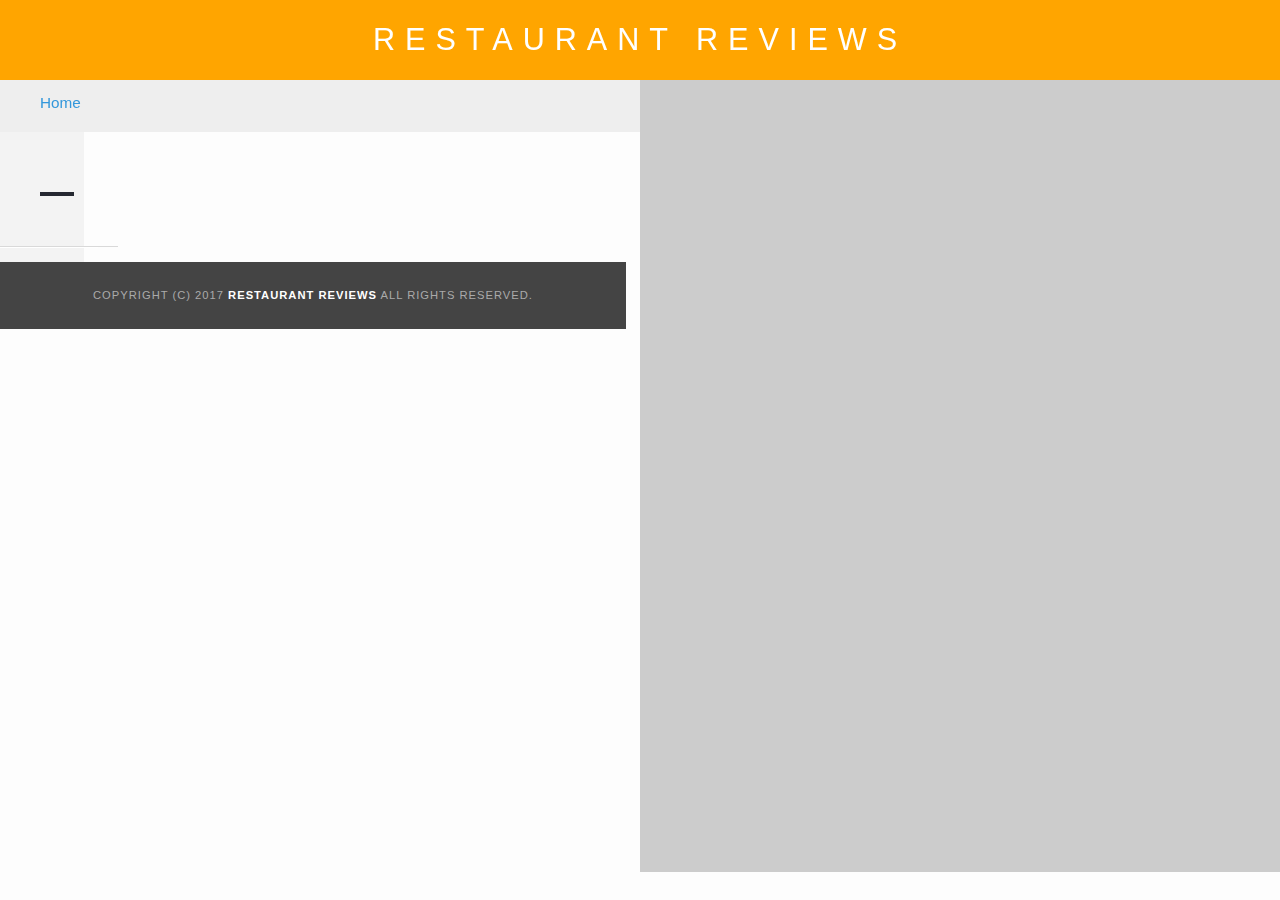
<file: restaurant.html>
<!DOCTYPE html>
<html lang="en"> 

<head>
  <!-- Normalize.css for better cross-browser consistency -->
  <link rel="stylesheet" src="//normalize-css.googlecode.com/svn/trunk/normalize.css" />
  <!-- Main CSS file -->
  <link rel="stylesheet" href="css/styles.css" type="text/css">
  <meta name="viewport" content="width=device-width, initial-scale=1">
  <meta http-equiv="Content-Type" content="text/html; charset=utf-8"/>
  <title>Restaurant Info</title>
</head>

<body class="inside">
  <!-- Beginning header -->
  <header>
    <!-- Beginning nav -->
    <nav>
      <h1><a href="/">Restaurant Reviews</a></h1>
    </nav>
    <!-- Beginning breadcrumb -->
    <ul aria-label="Breadcrumb" id="breadcrumb" >
      <li><a href="/">Home</a></li>
    </ul>
    <!-- End breadcrumb -->
    <!-- End nav -->
  </header>
  <!-- End header -->

  <!-- Beginning main -->
  <main id="maincontent">
    <!-- Beginning map -->
    <section id="map-container" aria-label="Map of Restaurants" role="application">
      <div id="map"></div>
    </section>
    <!-- End map -->
    <!-- Beginning restaurant -->
    <section id="restaurant-container" tabindex="0" aria-label="Restaurant Information">
      <h2 id="restaurant-name" tabindex="0"></h2>
      <img id="restaurant-img" tabindex="0">
      <p id="restaurant-cuisine" tabindex="0"></p>
      <p id="restaurant-address" tabindex="0"></p>
      <table id="restaurant-hours" tabindex="0"></table>
    </section>
    <!-- end restaurant -->
    <!-- Beginning reviews -->
    <section id="reviews-container">
      <ul id="reviews-list" tabindex="0"></ul>
    </section>
    <!-- End reviews -->
  </main>
  <!-- End main -->

  <!-- Beginning footer -->
  <footer id="footer">
    Copyright (c) 2017 <a href="/"><strong>Restaurant Reviews</strong></a> All Rights Reserved.
  </footer>
  <!-- End footer -->
  <!-- Beginning scripts -->
  <!-- Service Worker -->
  <script type="application/javascript" charset="utf-8" src="js/sw_register.js"></script>
  <!-- Database helpers -->
  <script type="text/javascript" src="js/dbhelper.js"></script>
  <!-- Main javascript file -->
  <script type="text/javascript" src="js/restaurant_info.js"></script>
  <!-- Google Maps -->
  <script async defer src="https://maps.googleapis.com/maps/api/js?key=AIzaSyAYb1WQLh2JaKpVrdZegH69tVAI2LH9gNs&libraries=places&callback=initMap"></script> 
  <!-- End scripts -->

</body>

</html>
</file>
<file: css/styles.css>
@charset "utf-8";
/* CSS Document */

body,td,th,p{
	font-family: Arial, Helvetica, sans-serif;
	font-size: 14px;
	color: #333;
	line-height: 1.5;
}
body {
	background-color: #fdfdfd;
	margin: 0;
	position:relative;
}
ul, li {
	font-family: Arial, Helvetica, sans-serif;
	font-size: 1.0em;
	color: #333;
}
a {
	color: #fff;
	text-decoration: none;
}
a:hover, a:focus {
	color: #3397db;
	text-decoration: none;
}
a img{
	border: none 0px #fff;
}
h1, h2, h3, h4, h5, h6 {
  font-family: Arial, Helvetica, sans-serif;
  margin: 0 0 20px;
}
article, aside, canvas, details, figcaption, figure, footer, header, hgroup, menu, nav, section {
	display: block;
}
#maincontent {
  background-color: #f3f3f3;
  min-height: 100%;
}
#footer {
  background-color: #444;
  color: #aaa;
  font-size: 0.8em;
  letter-spacing: 1px;
  padding: 25px;
  text-align: center;
  text-transform: uppercase;
}
/* ====================== Navigation ====================== */
nav {
  display: flex;
  width: 100%;
  height: 80px;
  background-color: orange;
  text-align:center;
}
nav h1 {
  margin: auto;
}
nav h1 a {
  color: #fff;
  font-size: calc(0.45em + 2vmin);
  font-weight: 200;
  letter-spacing: 10px;
  text-transform: uppercase;
}
#breadcrumb {
    padding: 10px 40px 16px;
    list-style: none;
    background-color: #eee;
    font-size: 17px;
    margin: 0;
}

/* Display list items side by side */
#breadcrumb li {
    display: inline;
    font-size: 0.9em;
}

/* Add a slash symbol (/) before/behind each list item */
#breadcrumb li+li:before {
    padding: 8px;
    color: black;
    content: "/\00a0";
}

/* Add a color to all links inside the list */
#breadcrumb li a {
    color: #3397db;
    text-decoration: none;
}

/* Add a color on mouse-over */
#breadcrumb li a:hover {
    color: #01447e;
    text-decoration: underline;
}
/* ====================== Map ====================== */
#map {
  height: 400px;
  width: 100%;
  background-color: #ccc;
}
/* ====================== Restaurant Filtering ====================== */
.filter-options {
  padding: 10px 0 3px;
  text-align: center;
  align-items: center;
  width: 100%;
  height: auto;
  background-color: #252831;
}
.filter-options h2 {
  color: white;
  font-size: 1rem;
  font-weight: normal;
  line-height: 1;
  margin: 0 20px;
}
.filter-options select {
  background-color: white;
  border: 1px solid #fff;
  font-family: Arial,sans-serif;
  font-size: 1.1em;
  height: 35px;
  letter-spacing: 0;
  margin: 10px;
  padding: 0 10px;
  width: 200px;
}

/* ====================== Restaurant Listing ====================== */
#restaurants-list {
  display: flex;
  flex-wrap: wrap;
  align-items: center;
  justify-content: center;
  background-color: #f3f3f3;
  list-style: outside none none;
  margin: 0;
  padding: 30px 15px 60px;
  text-align: center;
}
#restaurants-list li {
  display: flex;
  flex-direction: column;
  background-color: #fff;
  border: 2px solid #ccc;
  font-family: Arial,sans-serif;
  margin: 15px;
  min-height: 380px;
  padding: 0 0 15px;
  text-align: left;
  max-width: 85%;
}
#restaurants-list .restaurant-img {
  background-color: #ccc;
  display: block;
  margin: 0;
  max-width: 100%;
  min-height: auto;
  min-width: 100%;
}
#restaurants-list li h1 {
  color:#3397db;
  font-family: Arial,sans-serif;
  font-size: 1.3em;
  font-weight: 200;
  letter-spacing: 0;
  line-height: 1.3;
  margin: 20px 0 10px;
  text-transform: uppercase;
  padding: 0 20px;
  height: 25px;
}
#restaurants-list p {
  font-size: 1.1em;
  margin: 0;
  padding: 0 20px;
  width: 55%;
}
#restaurants-list li a {
  background-color: rgb(5, 180, 238);
  border-bottom: 3px solid #eee;
  color: #fff;
  display: inline-block;
  font-size: 1.0em;
  margin: 15px 0 0;
  padding: 10px 42px 10px;
  text-align: center;
  text-decoration: none;
  text-transform: uppercase;
}

/* ====================== Restaurant Details ====================== */
.inside {
  display: flex;
  flex-direction: row;
  flex-flow: wrap;
  width: 100%;
}
.inside header {
  width: 100%;
}
.inside #map-container {
  position: relative;
  width: 100%;
  height: 270px;
}
.inside #map {
  background-color: #ccc;
  height: 100%;
  width: 100%;
}
#resraurant-container {
  position: relative;
  width: 100%;
}
#restaurant-name {
  color: #3397db;
  font-family: Arial,sans-serif;
  font-size: 2.0em;
  font-weight: 200;
  letter-spacing: 0;
  margin: 15px 0 30px;
  text-transform: uppercase;
  line-height: 1.1;
}
#restaurant-img {
	width: 100%;
}
#restaurant-address {
  font-size: 1.2em;
  margin: 10px 0px;
}
#restaurant-cuisine {
  background-color: #252831;
  color: #fff;
  font-size: 1.2em;
  font-weight: 300;
  letter-spacing: 10px;
  margin: 0 0 20px;
  padding: 2px 0;
  text-align: center;
  text-transform: uppercase;
}
#restaurant-container, #reviews-container {
  border-bottom: 1px solid #d9d9d9;
  border-top: 1px solid #fff;
  padding: 40px 30px;
}
#reviews-container {
  padding: 30px 40px 80px;
}
#reviews-container h2 {
  color: #3397db;
  font-size: 2.4em;
  font-weight: 300;
  letter-spacing: -1px;
  padding-bottom: 1px;
}
#reviews-list {
  margin: 0;
  padding: 0;
}
#reviews-list li {
  background-color: #fff;
    border: 2px solid #f3f3f3;
  display: block;
  list-style-type: none;
  margin: 0 0 30px;
  overflow: hidden;
  padding: 20px 20px;
  position: relative;
}
#reviews-list li p {
  margin: 0 0 10px;
}
#reviews-list li p:nth-child(1) {
  width: 50%;
  font-size: 1.2em;
  display: inline-block;
  line-height: 1;
}
#reviews-list li p:nth-child(2) {
  width: 50%;
  display: inline-block;
  font-size: 0.9em;
  text-align: right;
  line-height: 1;
}
#reviews-list li p:nth-child(3) {
  color: #3397db;
  text-align: right;
}
#restaurant-hours td {
  color: #666;
}
.inside #footer {
  width: 100%;
}

/* Media Queries */

@media (min-width: 458px) {
  .filter-options {
    text-align: left;
  }
}

@media (min-width: 640px) and (max-width: 929px){
  #restaurants-list li {
    max-width: 42%;
  }
  #restaurants-list li h1 {
    height: 35px;
  }
}

@media (min-width: 930px) {
  #restaurants-list li {
    max-width: 30%;
  }
  #restaurants-list p {
    width: 66%;
  }  
  #restaurants-list li h1 {
    height: 41px;
  }

  .inside header {
    position: fixed;
    top: 0;
    width: 100%;
    z-index: 1000;
  }
  .inside #map-container {
    background: #3397db none repeat scroll 0 0;
    height: 88%;
    position: fixed;
    right: 0;
    top: 80px;
    width: 50%;
  }
  #breadcrumb {
    width: calc(50% - 80px);
  }
  #restaurant-img {
    width: 90%;
  }
  #restaurant-container {
    width: 45%;
    padding: 140px 40px 30px;
  }
  #reviews-container {
    width: 45%;
    padding: 40px 30px;
  }
  #restaurant-cuisine {
    width: 90%;
  }
  #reviews-list li {
    width: 85%;
  }
  .inside #footer {
    bottom: 0;
    position: absolute;
    width: 45%;
  }
}
</file>
